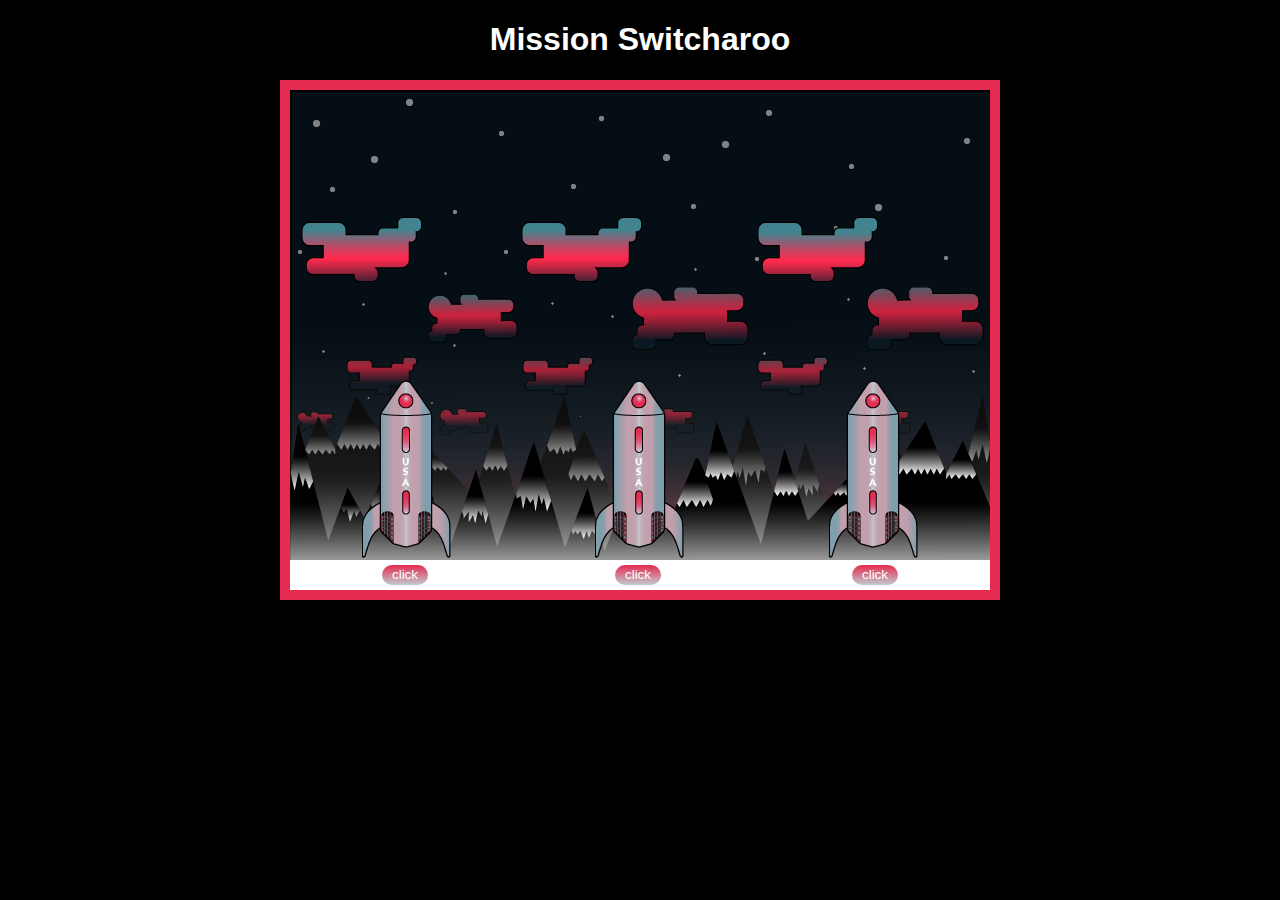
<file: Assignments/A6-Homework-El-Switcharoo_ClaudioDiaz/index.html>
<!DOCTYPE html>
<html>
	<head>
		<title>El Switcharoo</title>
		<link rel="stylesheet" href="./css/styles.css">
	</head>
	<body>
		<h1>Mission Switcharoo</h1>

		<div id="stage">
			<div class="set set1">
				<button class="on_button_1">click</button>
				<!-- Set 1 Object and Switch Images Go Here -->
				<img src="./img/Rocket1.png" alt="" class="rocket1">
			</div>
			<div class="set set2">
				<button class="on_button_2">click</button>
				<!-- Set 2 Object and Switch Images Go Here -->
				<img src="./img/Rocket2.png" alt="" class="rocket2">
			</div>
			<div class="set set3">
				<button class="on_button_3">click</button>
				<!-- Set 3 Object and Switch Images Go Here -->
				<img src="./img/Rocket3.png" alt="" class="rocket3">
			</div>
			<div class="footer1"></div>
		</div>
		 <script src="./js/jquery-1.11.3.min.js"></script>
		 <!--<script src="./js/scripts.js"></script>-->
      <script src="./js/script.js"></script>

	</body>


</html>
</file>
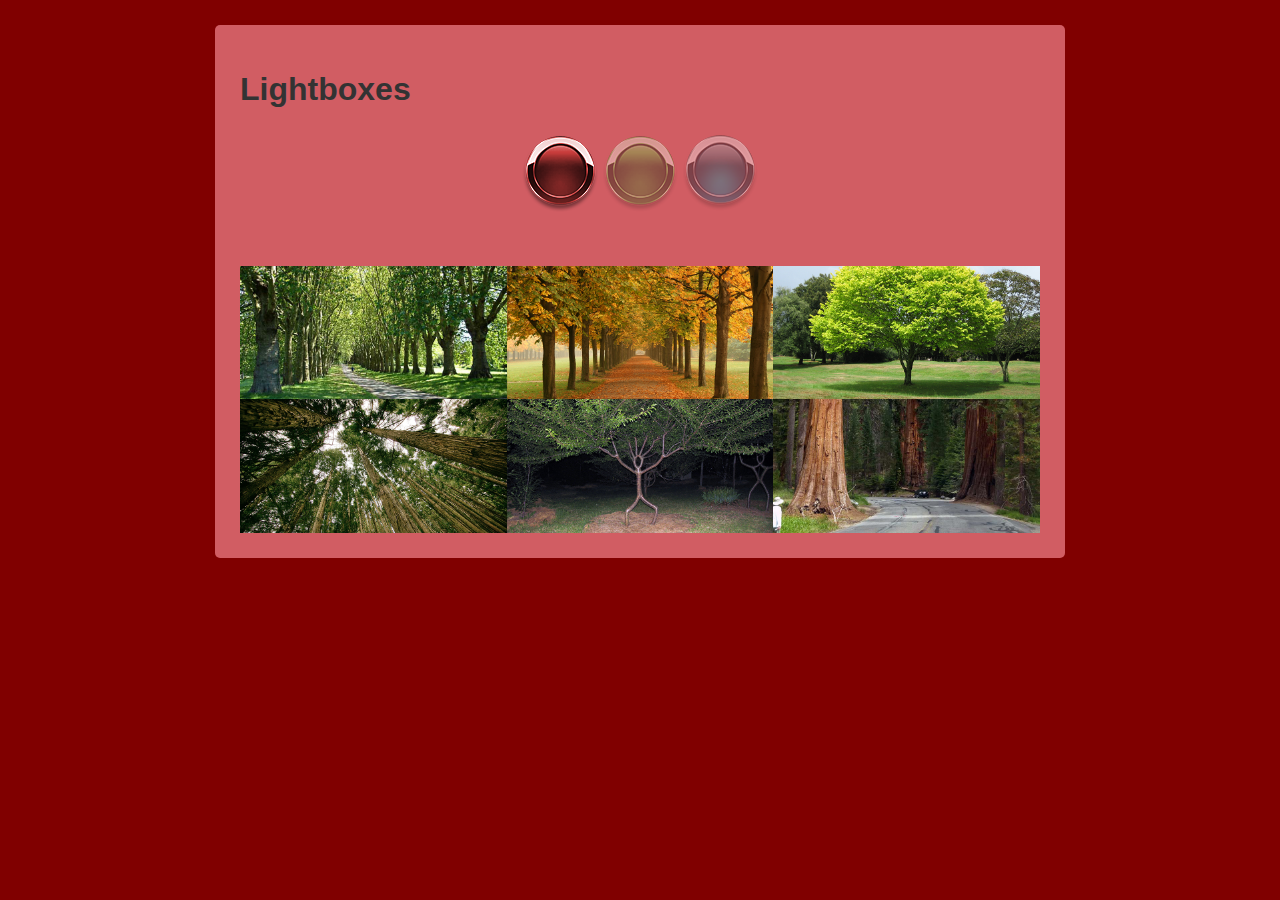
<file: Challenges/A9-Challenge-Lightboxes/index.html>
<!DOCTYPE html>
<html>
	<head>
		<title>Lightboxes</title>
		<link rel="stylesheet" type="text/css" href="./css/styles.css">
		<link class="theme" rel="stylesheet" type="text/css" href="./css/red.css">
	</head>
	<body>
		<div class="wrapper">
			<h1>Lightboxes</h1>

			<div class="choices">
				<img data-theme="./css/red.css" src="./img/dials/red.png" class="chosen">
				<img data-theme="./css/green.css" src="./img/dials/green.png">
				<img data-theme="./css/blue.css" src="./img/dials/blue.png">
			</div>

			<div class="gallery">

				<img
					class="myLightbox"
					data-title="Image 1"
					data-text="Image 1 Lorem ipsum dolor sit amet, consectetur adipisicing elit, sed do eiusmod tempor incididunt ut labore et dolore magna aliqua. Ut enim ad minim veniam."
					src="./img/gallery/1.jpg"
				>

				<img
					class="myLightbox"
					data-title="Image 2"
					data-text="Image 2 Lorem ipsum dolor sit amet, consectetur adipisicing elit, sed do eiusmod tempor incididunt ut labore et dolore magna aliqua. Ut enim ad minim veniam."
					src="./img/gallery/2.jpg"
				>

				<img
					class="myLightbox"
					data-title="Image 3"
					data-text="Image 3 Lorem ipsum dolor sit amet, consectetur adipisicing elit, sed do eiusmod tempor incididunt ut labore et dolore magna aliqua. Ut enim ad minim veniam."
					src="./img/gallery/3.jpg"
				>

				<img
					class="myLightbox"
					data-title="Image 4"
					data-text="Image 4 Lorem ipsum dolor sit amet, consectetur adipisicing elit, sed do eiusmod tempor incididunt ut labore et dolore magna aliqua. Ut enim ad minim veniam."
					src="./img/gallery/4.jpg"
				>

				<img
					class="myLightbox"
					data-title="Image 5"
					data-text="Image 5 Lorem ipsum dolor sit amet, consectetur adipisicing elit, sed do eiusmod tempor incididunt ut labore et dolore magna aliqua. Ut enim ad minim veniam."
					src="./img/gallery/5.jpg"
				>

				<img
					class="myLightbox"
					data-title="Image 6"
					data-text="Image 6 Lorem ipsum dolor sit amet, consectetur adipisicing elit, sed do eiusmod tempor incididunt ut labore et dolore magna aliqua. Ut enim ad minim veniam."
					src="./img/gallery/6.jpg"
				>

			</div>
		</div>
		<script src="./js/scripts.js"></script>
	</body>
</html>
</file>
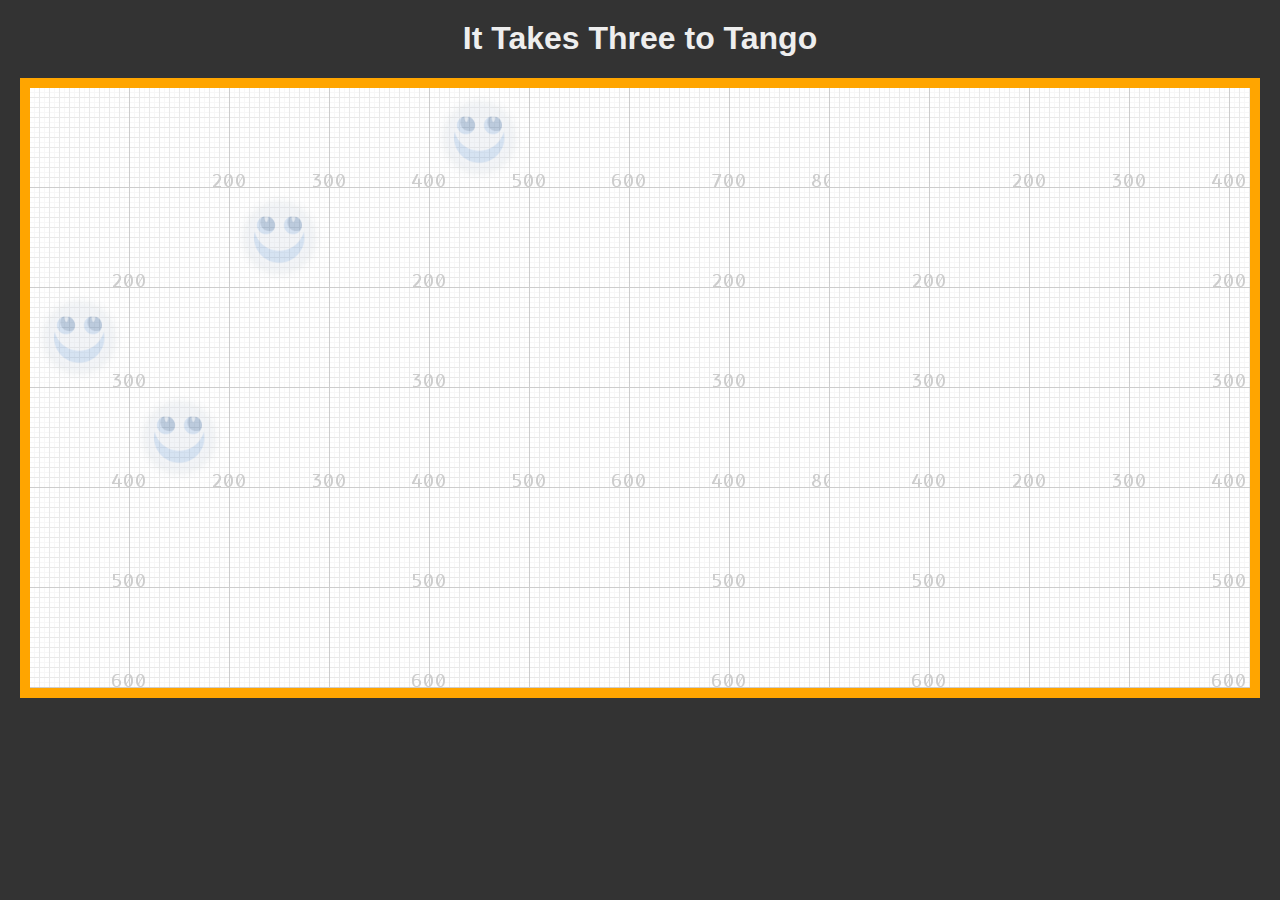
<file: Lessons/S01-Lesson-It-Takes-Three-To-Tango/index.html>
<!-- This is an HTML Comment, ignored by browser, good for taking notes -->
<!-- Doctype: Tells the browser what type of document this is, usually HTML -->
<!DOCTYPE html>
<!-- HTML is the house for our web page, it contains everything -->
<html>
	<!-- Head is behind the scenes, describes the page meta, and connects to scripts. -->
	<head>
		<title>It Takes Three to Tango</title>
		<meta charset="utf-8">
		<meta name="description" content="This is my Website, hear me roar.">

		<!-- CSS: The Look of the Page -->
		<link rel="stylesheet" href="./css/styles.css">
		<style>
			/* CSS Comments Look Like This */
			/* Embedded Styles :: Page Specific */
		</style>

		<!-- JS: The behavior of the Page -->
		<script src="./js/scripts.js"></script>
		<script>
			/* JS Comments Look Like This, similar to CSS */
			/* Embedded javascript :: Page Specific */
		</script>
	</head>
	<!-- Body is synonymous with the Viewport -->
	<body>
		<!-- Anything you put in the body, shows up in the browser. -->
		<h1 class="title">It Takes Three to Tango</h1>

	    <audio class="clap" src="sounds/clap.wav"></audio>
	    <audio class="tom" src="sounds/tom.wav"></audio>

			 <div class="stage">
              <img class="orb orb1 on" src="./img/moon.png">
							<img class="orb orb2 on" src="./img/moon.png">
							<img class="orb orb3 on" src="./img/moon.png">
							<img class="orb orb4 on" src="./img/moon.png">
       </div>

	</body>
</html>
</file>
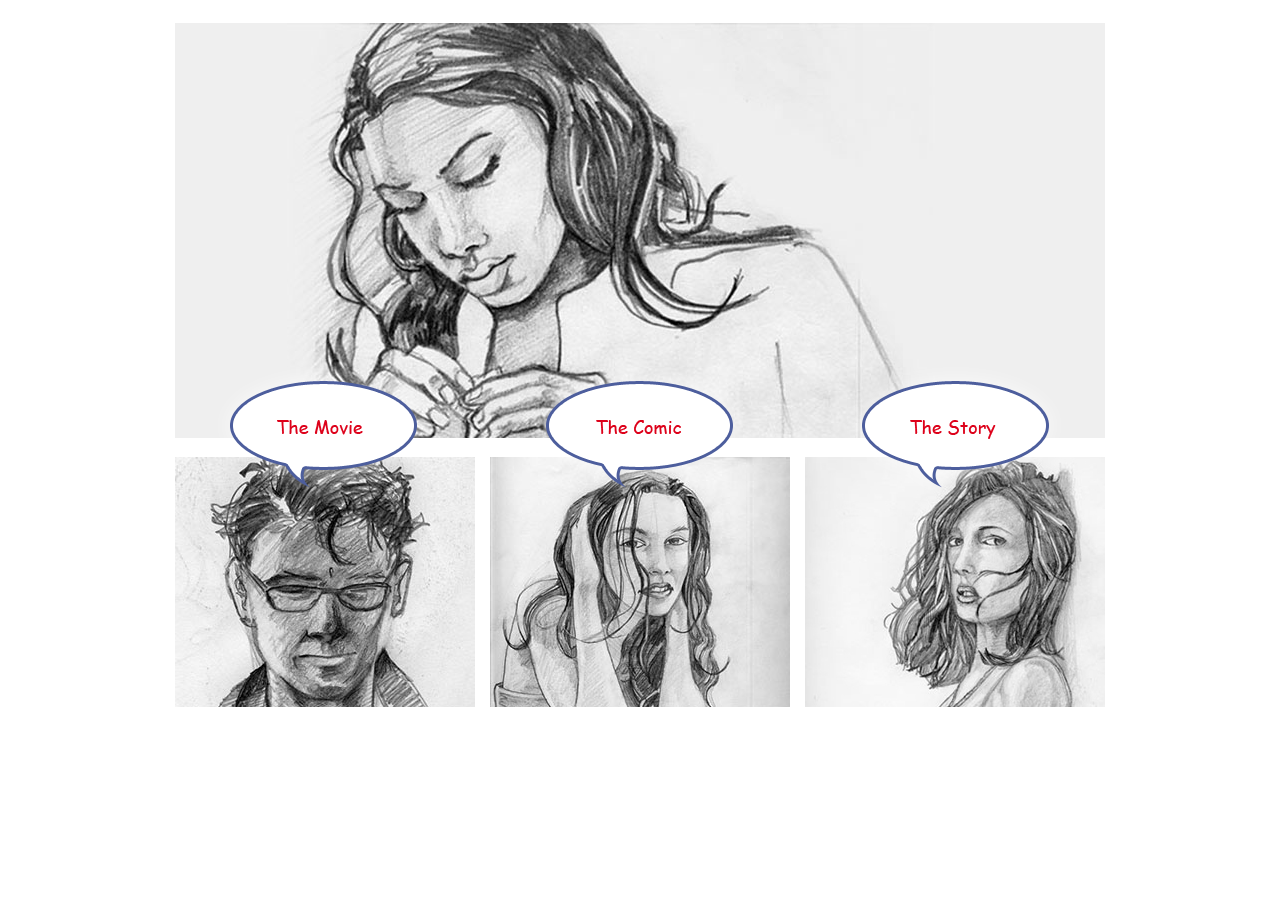
<file: Assignments/A2-Homework-Peekaboo-Speech-Bubbles/1-SpeechBubbles/index.html>
<!DOCTYPE html>
<html>
	<head>
		<title>Speech Bubbles</title>
		<link rel="stylesheet" type="text/css" href="css/styles.css">
	</head>
	<body>
		<div class="solution">

			<header class="splash"><img src="img/splash.jpg" width="930" height="415" /></header>

			<div class="bottomLinks">
				<div class="feature">
					<img class="bubble on" src="img/speech_bott_movie.png" />
					<img src="img/bottomTrio_movie.jpg" />
				</div>
				<div class="feature">
					<img class="bubble on" src="img/speech_bott_comic.png" />
					<img src="img/bottomTrio_comic.jpg" />
				</div>
				<div class="feature last">
					<img class="bubble on" src="img/speech_bott_story.png" />
					<img src="img/bottomTrio_story.jpg" />
				</div>
			</div>

		</div>

		<script src="js/scripts.js"></script>
	</body>
</html>
</file>
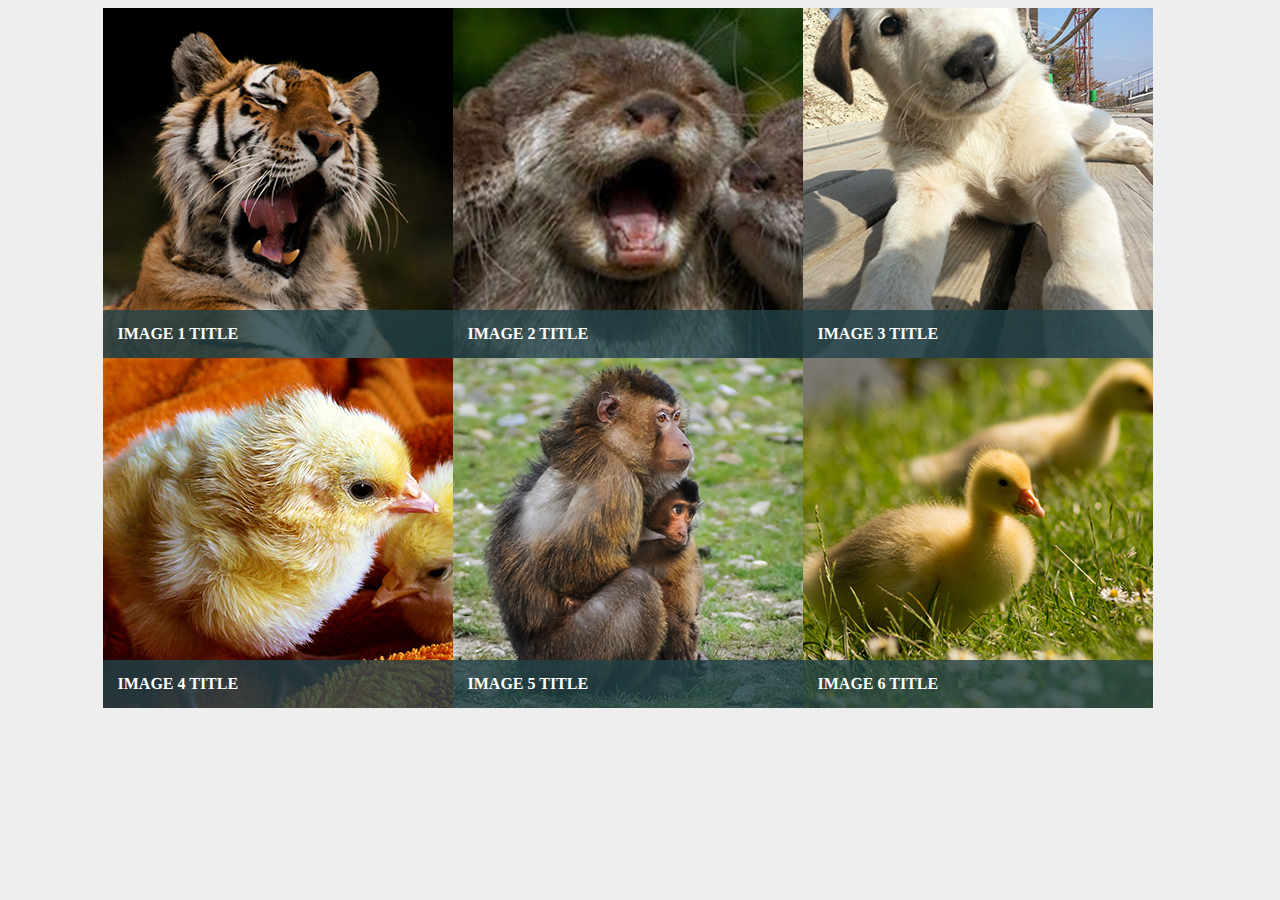
<file: Assignments/A2-Homework-Peekaboo-Speech-Bubbles/2-Peekaboo/index.html>
<!DOCTYPE html>
<html>
	<head>
		<title>Peek-A-Boo</title>
		<link rel="stylesheet" type="text/css" href="css/styles.css">
	</head>
	<body>
		<section class="solution">
			<div class="item">
				<img src="img/image1.jpg">
				<div class="text">
					<h1>Image 1 Title</h1>
					<div class="desc">Description may look something like this. Ya know, a small snippet of information?</div>
				</div>
			</div>

			<div class="item">
				<img src="img/image2.jpg">
				<div class="text">
					<h1>Image 2 Title</h1>
					<div class="desc">Description may look something like this. Ya know, a small snippet of information?</div>
				</div>
			</div>

			<div class="item">
				<img src="img/image3.jpg">
				<div class="text">
					<h1>Image 3 Title</h1>
					<div class="desc">Description may look something like this. Ya know, a small snippet of information?</div>
				</div>
			</div>
			<div class="item">
				<img src="img/image4.jpg">
				<div class="text">
					<h1>Image 4 Title</h1>
					<div class="desc">Description may look something like this. Ya know, a small snippet of information?</div>
				</div>
			</div>

			<div class="item">
				<img src="img/image5.jpg">
				<div class="text">
					<h1>Image 5 Title</h1>
					<div class="desc">Description may look something like this. Ya know, a small snippet of information?</div>
				</div>
			</div>

			<div class="item">
				<img src="img/image6.jpg">
				<div class="text">
					<h1>Image 6 Title</h1>
					<div class="desc">Description may look something like this. Ya know, a small snippet of information?</div>
				</div>
			</div>
		</section>

		<script src="js/scripts.js"></script>
	</body>
</html>
</file>
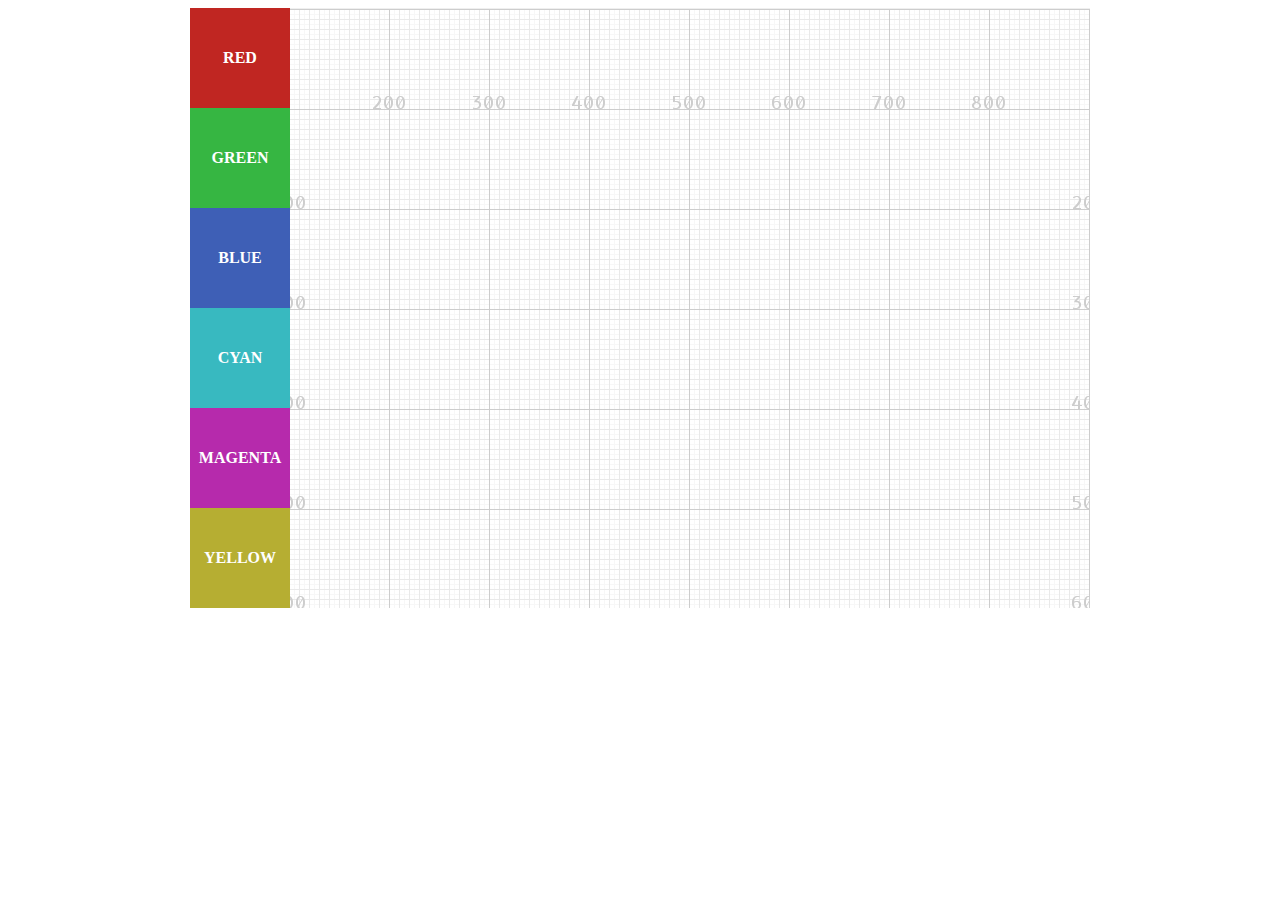
<file: Assignments/A8-Homework-Toggle-Boxes/1.boxes/index.html>
<!DOCTYPE html>
<html>
	<head>
		<title>BOXES</title>
		<link rel="stylesheet" href="css/styles.css">
	</head>
	<body>
		<section class="solution">
			<div class="red box">red</div>
			<div class="green box">green</div>
			<div class="blue box">blue</div>
			<div class="cyan box">cyan</div>
			<div class="magenta box">magenta</div>
			<div class="yellow box">yellow</div>
		</section>
		<script src="./js/scripts.js"></script>
	</body>
</html>
</file>
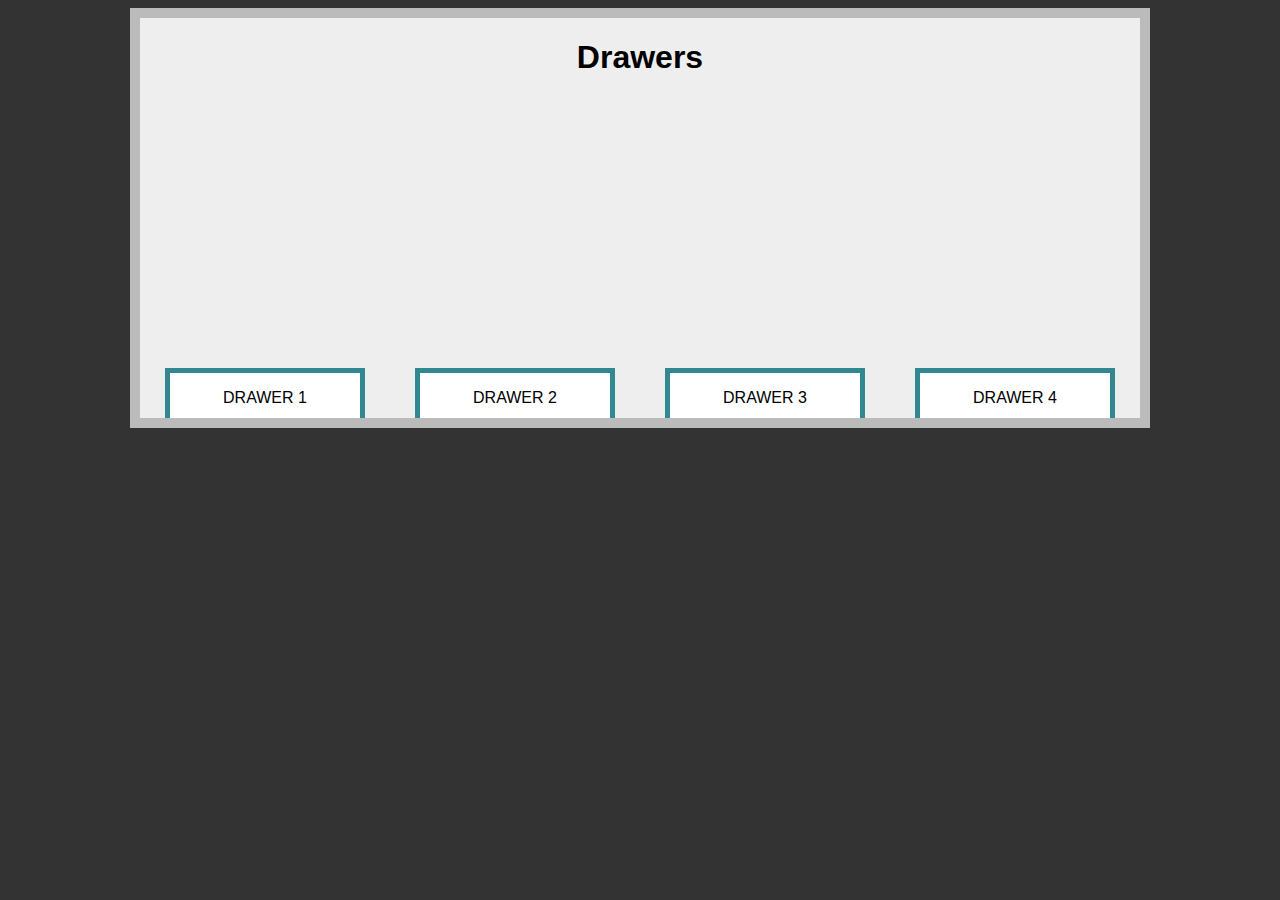
<file: Assignments/A8-Homework-Toggle-Boxes/2.drawers/index.html>
<!doctype html>
<html>
	<head>
		<title>Drawers</title>
		<link rel="stylesheet" href="./css/styles.css">
	</head>
	<body>
		<div id="case">
			<h1>Drawers</h1>

			<div class="drawer drawer1">DRAWER 1</div>
			<div class="drawer drawer2">DRAWER 2</div>
			<div class="drawer drawer3">DRAWER 3</div>
			<div class="drawer drawer4">DRAWER 4</div>
		</div>
		<script src="./js/scripts.js"></script>
	</body>
</html>
</file>
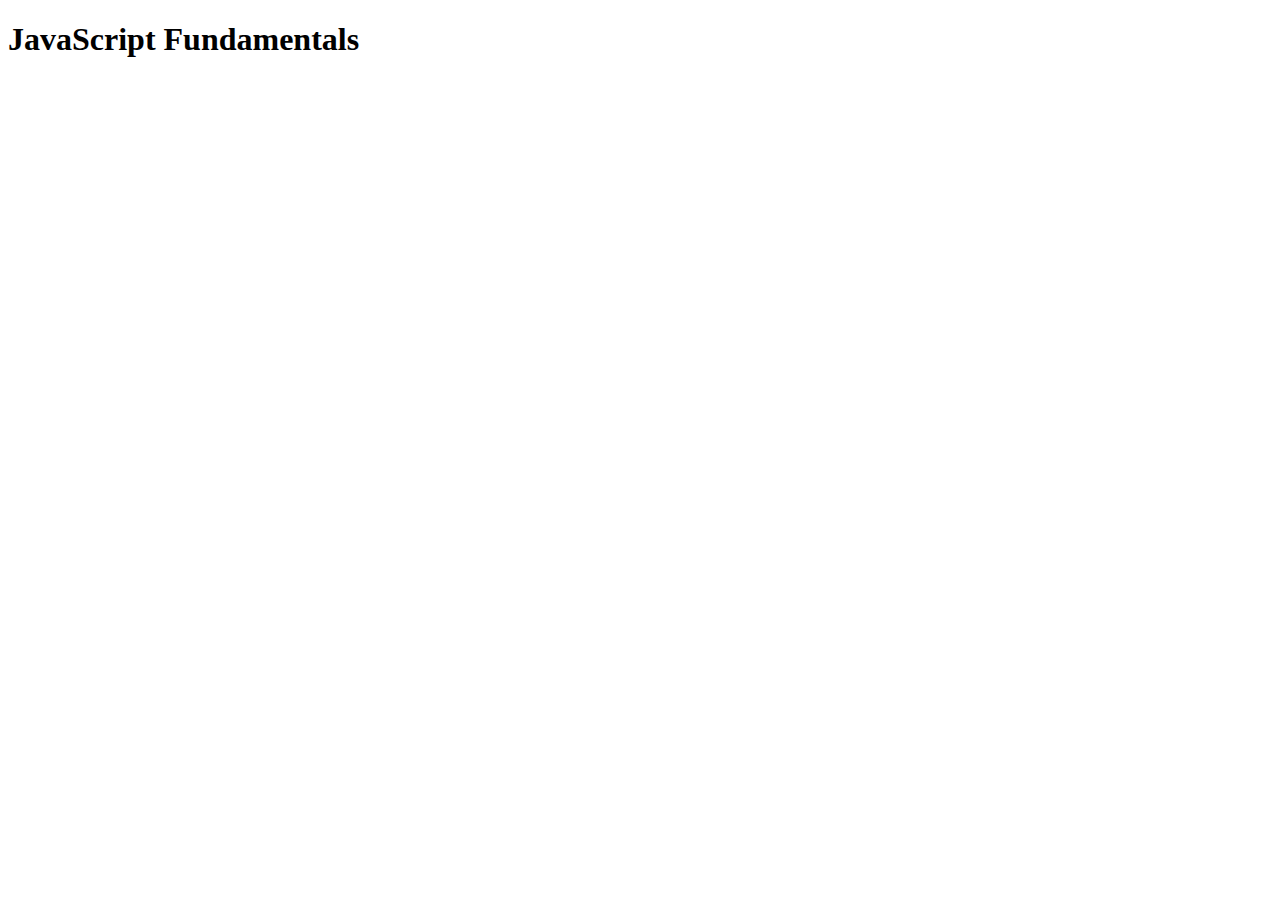
<file: Assignments/S02-Lesson-The-Essentials/1-javascript-fundamentals.html>
<!DOCTYPE html>
<html>
    <head>
        <meta charset="utf-8">
        <title>JavaScript Fundamentals</title>
        <script>
            
        </script>
    </head>
    <body>
        <h1>JavaScript Fundamentals</h1>

    </body>
</html>
</file>
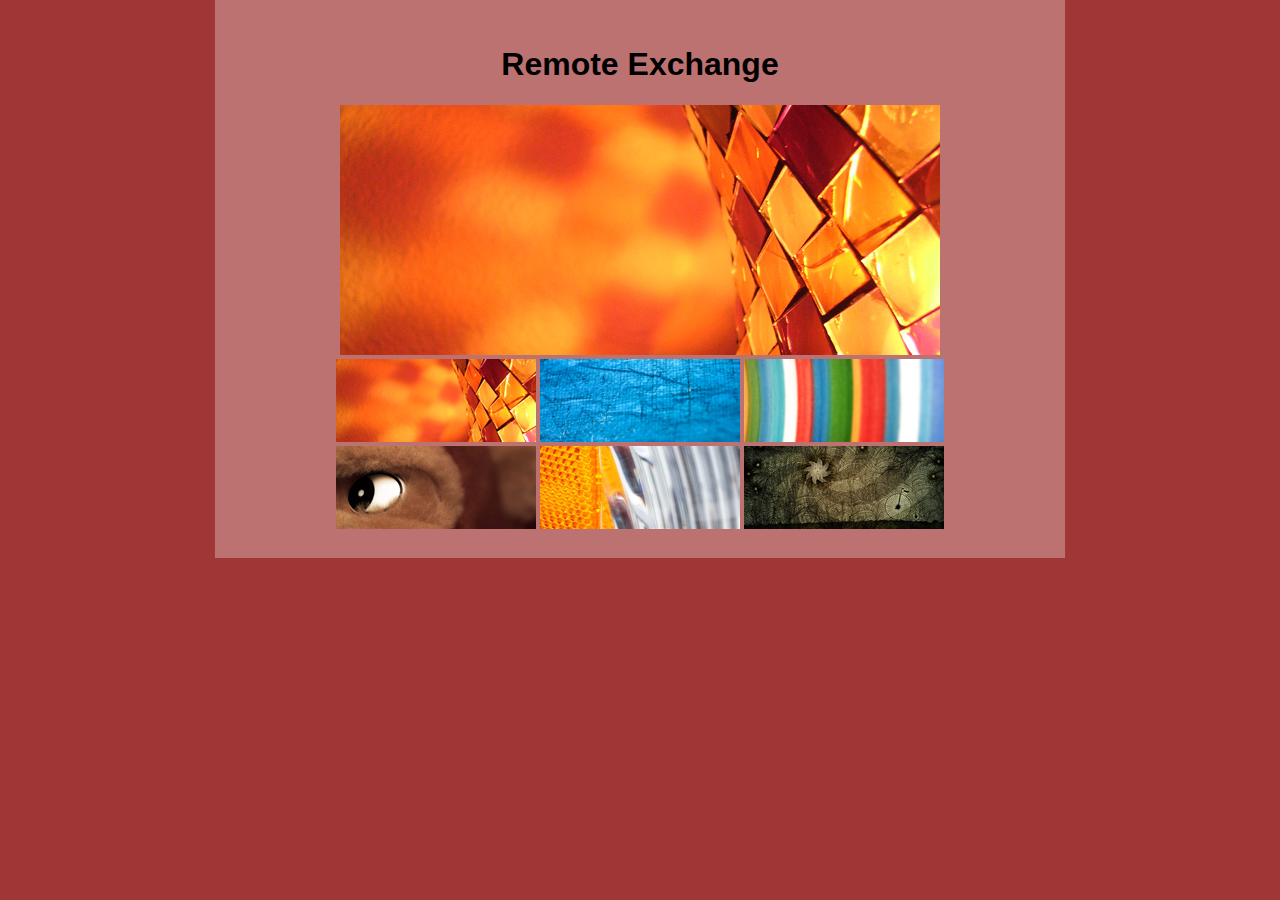
<file: Assignments/S02-Lesson-The-Essentials/2-remote-exchange.html>
<!DOCTYPE html>
<html>
	<head>
		<meta charset="utf-8">
		<title>Remote Exchange</title>
		<link rel="stylesheet" href="./css/styles.css">
		<style>
			body { background-color: #a13636; }
		</style>
	</head>
	<body>
		<div class="wrapper">
			<h1>Remote Exchange</h1>

			<div class="swap">
				<!-- Our Solutions go here. -->
				<img src="./img/large/1_600x250.jpg" class="large">

				<div class="gallery">
					<img src="./img/small/1_200x83.jpg">
					<img src="./img/small/2_200x83.jpg">
					<img src="./img/small/3_200x83.jpg">
					<img src="./img/small/4_200x83.jpg">
					<img src="./img/small/5_200x83.jpg">
					<img src="./img/small/6_200x83.jpg">

				</div>


			</div>
		</div>

		<!--<script src="./js/jquery-1.12.4.min.js"></script>-->
		<script>
			// our scripts go here.

       var large = document.querySelectorAll('img.large');
			var thumbs = document.querySelectorAll('.gallery img');

			console.log('large', large[0]);
			console.log('Thumbnails', thumbs);
			console.log('Thumb 1', thumbs[0]);

     thumbs[1].addEventListener('mouseover', function(){
			 console.log('you got me! Partner');

			 large[0].src = './img/large/2_600x250.jpg';

		 });

		 thumbs[2].addEventListener('mouseover', function(){
			 console.log('you got me! Partner');

			 large[0].classList.toggle('on')

		 });

		 thumbs[3].addEventListener('mouseover', function(){
			 console.log('you got me! Partner');

			 large[0].src = './img/large/4_600x250.jpg';

		 });

		 thumbs[4].addEventListener('mouseover', function(){
			 console.log('you got me! Partner');

			 large[0].src = './img/large/5_600x250.jpg';

		 });

		 thumbs[5].addEventListener('mouseover', function(){
			 console.log('you got me! Partner');

			 large[0].src = './img/large/6_600x250.jpg';

		 });

		 thumbs[0].addEventListener('mouseover', function(){
			 console.log('you got me! Partner');

			 large[0].src = './img/large/1_600x250.jpg';

		 });

		</script>
	</body>
</html>
</file>
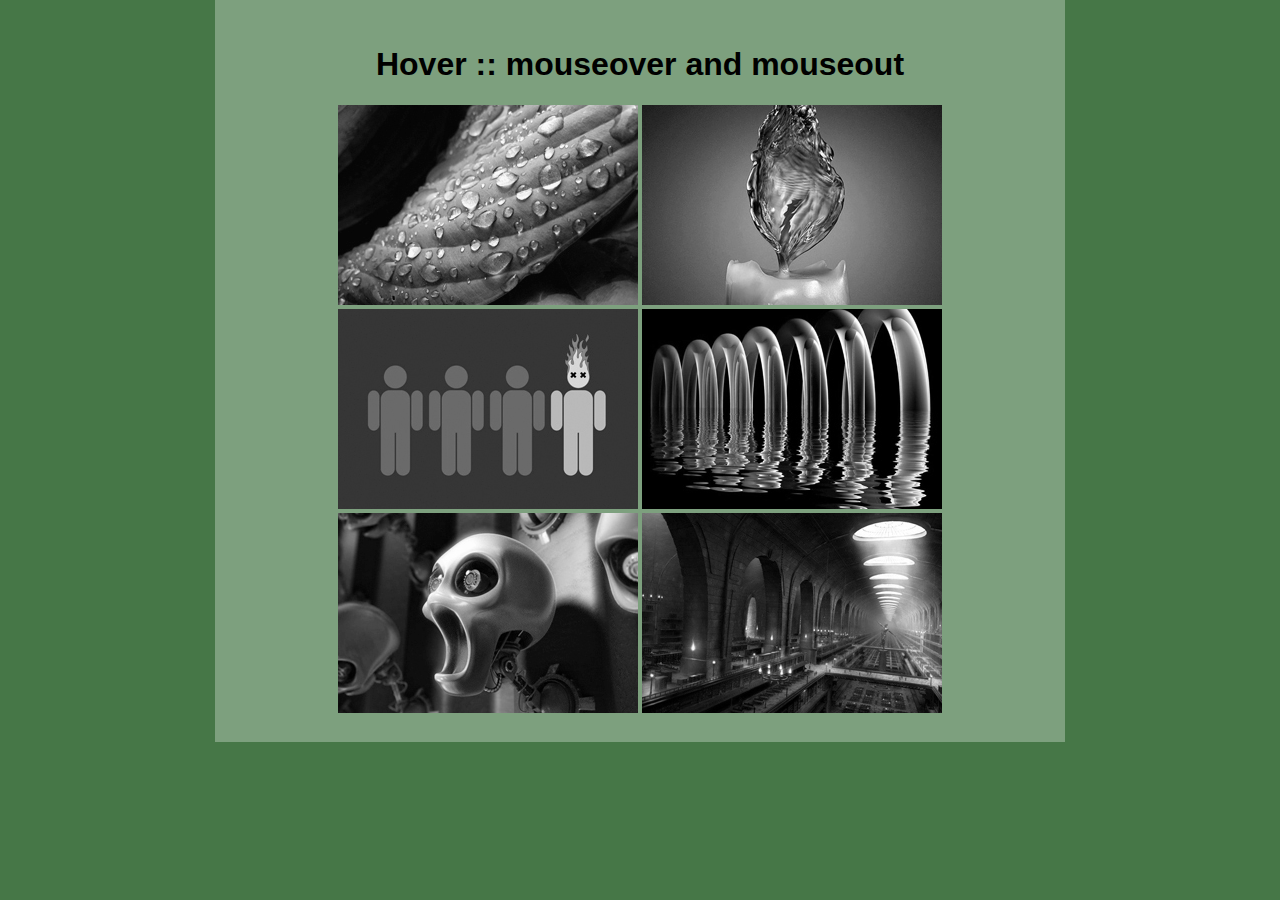
<file: Assignments/S02-Lesson-The-Essentials/3-hover.html>
<!DOCTYPE html>
<html>
	<head>
		<meta charset="utf-8">
		<title>Hover :: mouseover and mouseout</title>
		<link rel="stylesheet" href="./css/styles.css">
		<style>
			body { background-color: #467747; }
		</style>
	</head>
	<body>
		<div class="wrapper">
			<h1>Hover :: mouseover and mouseout</h1>

			<div class="rollover">
				<img src="./img/gray/1_300x200.jpg">
				<img src="./img/gray/2_300x200.jpg">
				<img src="./img/gray/3_300x200.jpg">
				<img src="./img/gray/4_300x200.jpg">
				<img src="./img/gray/5_300x200.jpg">
				<img src="./img/gray/6_300x200.jpg">
			</div>
		</div>

		<script>

    var theImages= document.querySelectorAll('.rollover img');

		console.log('theImages Array', theImages );
		console.log('theImages Number 1', theImages [0] );
		console.log('theImages Nunber 2', theImages [1] );
		console.log('theImages Nunber 3', theImages [2]);

		theImages[0].addEventListener('mouseover', function(){
       console.log('over');
			 theImages[0].src = './img/color/1_300x200.jpg';

		});

		theImages[0].addEventListener('mouseover', function(){
       console.log('out');
			 theImages[0].src = './img/gray/1_300x200.jpg';

		});

		theImages[1].addEventListener('mouseover', function(){
       console.log('over');
			 theImages[1].src = './img/color/2_300x200.jpg';

		});

		theImages[1].addEventListener('mouseover', function(){
       console.log('out');
			 theImages[1].src = './img/gray/2_300x200.jpg';

		});

		theImages[2].addEventListener('mouseover', function(){
       console.log('over');
			 theImages[2].src = './img/color/3_300x200.jpg';

		});

		theImages[2].addEventListener('mouseover', function(){
       console.log('out');
			 theImages[2].src = './img/gray/3_300x200.jpg';

		});

		theImages[3].addEventListener('mouseover', function(){
       console.log('over');
			 theImages[3].src = './img/color/4_300x200.jpg';

		});

		theImages[3].addEventListener('mouseover', function(){
       console.log('out');
			 theImages[3].src = './img/gray/4_300x200.jpg';

		});

		theImages[4].addEventListener('mouseover', function(){
			 console.log('over');
			 theImages[4].src = './img/color/5_300x200.jpg';

		});

		theImages[4].addEventListener('mouseover', function(){
			 console.log('out');
			 theImages[4].src = './img/gray/5_300x200.jpg';

		});

			 theImages[5].addEventListener('mouseover', function(){
	 			 console.log('over');
	 			 theImages[5].src = './img/color/6_300x200.jpg';

	 		});

	 		theImages[5].addEventListener('mouseover', function(){
	 			 console.log('out');
	 			 theImages[5].src = './img/gray/6_300x200.jpg';

		});

		theImages[6].addEventListener('mouseover', function(){
			console.log('over');
			theImages[6].src = './img/color/6_300x200.jpg';

	 });

	 theImages[6].addEventListener('mouseover', function(){
			console.log('out');
			theImages[6].src = './img/gray/6_300x200.jpg';

 });






		</script>

	</body>
</html>
</file>
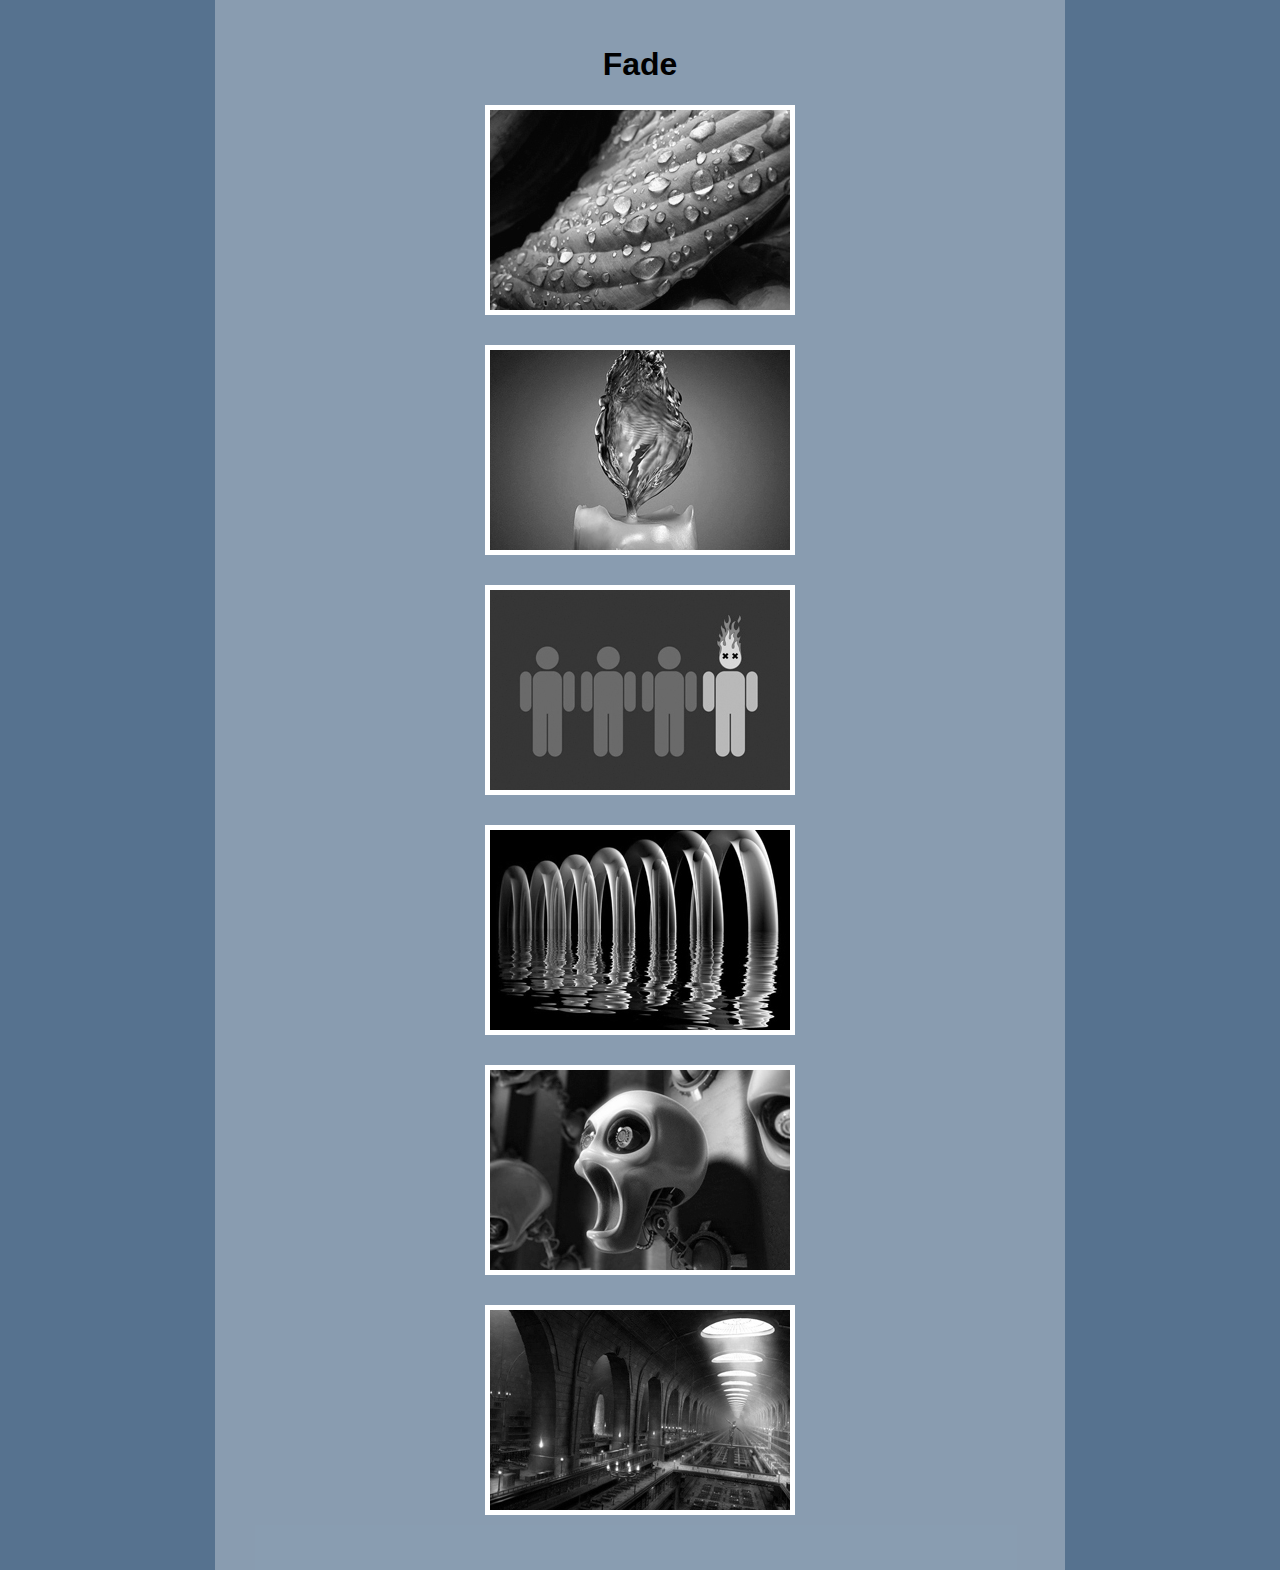
<file: Assignments/S02-Lesson-The-Essentials/4-fade.html>
<!DOCTYPE html>
<html>
	<head>
		<meta charset="utf-8">
		<title>Fade</title>
		<link rel="stylesheet" href="./css/styles.css">
		<style>
			body { background-color: #56728f; }

			.fade {

			}
			.fade .set {
				position: relative;
				border: solid 5px #ffffff;
				margin: auto;
				margin-bottom: 30px;
				width: 300px;
				height: 200px;

			}

			.fade .set img{
				position: absolute;
				left: 0px;
				top: 0px;

				transition: all 1s;
			}

			.fade .set img.color {opacity: 0.00;}
			.fade .set img.color.on {opacity: 1.00;}

		</style>
	</head>
	<body>
		<div class="wrapper">
			<h1>Fade</h1>

			<div class="fade">

				<div class="set">
					<img class="gray" src="./img/gray/1_300x200.jpg">
					<img class="color" src="./img/color/1_300x200.jpg">
				</div>

				<div class="set">
					<img class="gray" src="./img/gray/2_300x200.jpg">
					<img class="color" src="./img/color/2_300x200.jpg">
				</div>

				<div class="set">
					<img class="gray" src="./img/gray/3_300x200.jpg">
					<img class="color" src="./img/color/3_300x200.jpg">
				</div>

				<div class="set">
					<img class="gray" src="./img/gray/4_300x200.jpg">
					<img class="color" src="./img/color/4_300x200.jpg">
				</div>

				<div class="set">
					<img class="gray" src="./img/gray/5_300x200.jpg">
					<img class="color" src="./img/color/5_300x200.jpg">
				</div>

				<div class="set">
					<img class="gray" src="./img/gray/6_300x200.jpg">
					<img class="color" src="./img/color/6_300x200.jpg">
				</div>

			</div>
		</div>


		<script>
			// our scripts go here.
 var colorImages = document.querySelectorAll('.fade .set img.color');

 console.log('colorImages Array: ', colorImages);
 console.log('colorImages 1: ', colorImages[1]);
 console.log('colorImages 2: ', colorImages[2]);
 console.log('colorImages 3: ', colorImages[3]);
 console.log('colorImages 4: ', colorImages[4]);
 console.log('colorImages 5: ', colorImages[5]);


/* colorImages[1] -------------------------------*/
 colorImages[0].addEventListener('mouseover', function(){
		console.log('over');
		colorImages[0].classList.add('on');
});

colorImages[0].addEventListener('mouseout', function(){
	 console.log('out');
	 colorImages[0].classList.remove('on');
});

/* colorImages[2] -------------------------------*/
 colorImages[1].addEventListener('mouseover', function(){
		console.log('over');
		colorImages[1].classList.add('on');
});

colorImages[1].addEventListener('mouseout', function(){
	 console.log('out');
	 colorImages[1].classList.remove('on');
});

/* colorImages[3] -------------------------------*/
 colorImages[2].addEventListener('mouseover', function(){
		console.log('over');
		colorImages[2].classList.add('on');
});

colorImages[2].addEventListener('mouseout', function(){
	 console.log('out');
	 colorImages[2].classList.remove('on');
});

/* colorImages[4] -------------------------------*/
 colorImages[3].addEventListener('mouseover', function(){
		console.log('over');
		colorImages[3].classList.add('on');
});

colorImages[3].addEventListener('mouseout', function(){
	 console.log('out');
	 colorImages[3].classList.remove('on');
});

/* colorImages[5] -------------------------------*/
 colorImages[4].addEventListener('mouseover', function(){
		console.log('over');
		colorImages[4].classList.add('on');
});

colorImages[4].addEventListener('mouseout', function(){
	 console.log('out');
	 colorImages[4].classList.remove('on');
});

/* colorImages[6] -------------------------------*/
 colorImages[5].addEventListener('mouseover', function(){
		console.log('over');
		colorImages[5].classList.add('on');
});

colorImages[5].addEventListener('mouseout', function(){
	 console.log('out');
	 colorImages[5].classList.remove('on');
});




		</script>

	</body>
</html>
</file>
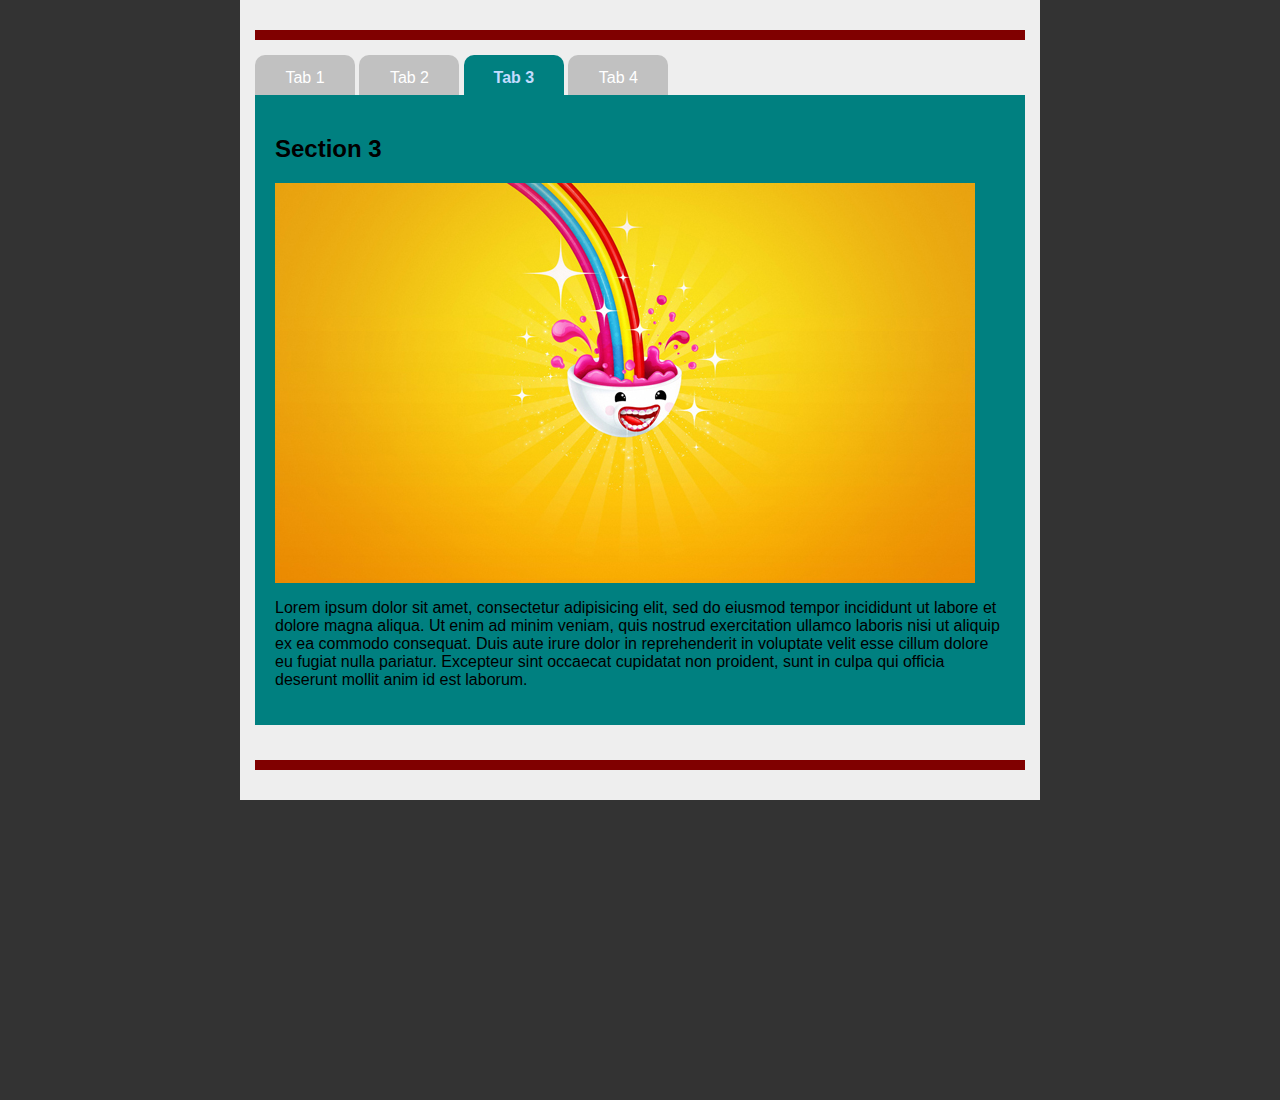
<file: Challenges/A7-Challenge-When-Pigs-Fly/tabbed.html>
<html>
	<head>
		<title>Keeping Tabs</title>
		<link rel="stylesheet" href="./css/styles.css">
	</head>
	<body>
		<div class="wrapper">
			<div class="tabbed">
				<nav class="tabs">
					<a href="#sect1" data-section="1" class="chosen">Tab 1</a>
					<a href="#sect2" data-section="2">Tab 2</a>
					<a href="#sect3" data-section="3">Tab 3</a>
					<a href="#sect4" data-section="4">Tab 4</a>
				</nav>
				<section id="sect1">
					<h2>Section 1</h2>
					<img class="respond" src="./img/1-tabbed.jpg" width="700">
					<p>
						Lorem ipsum dolor sit amet, consectetur adipisicing elit, sed do eiusmod tempor incididunt ut labore et dolore magna aliqua. Ut enim ad minim veniam, quis nostrud exercitation ullamco laboris nisi ut aliquip ex ea commodo consequat. Duis aute irure dolor in reprehenderit in voluptate velit esse cillum dolore eu fugiat nulla pariatur. Excepteur sint occaecat cupidatat non proident, sunt in culpa qui officia deserunt mollit anim id est laborum.
					</p>
				</section>
				<section id="sect2">
					<h2>Section 2</h2>
					<img class="respond" src="./img/2-tabbed.jpg" width="700">
					<p>
						Lorem ipsum dolor sit amet, consectetur adipisicing elit, sed do eiusmod tempor incididunt ut labore et dolore magna aliqua. Ut enim ad minim veniam, quis nostrud exercitation ullamco laboris nisi ut aliquip ex ea commodo consequat. Duis aute irure dolor in reprehenderit in voluptate velit esse cillum dolore eu fugiat nulla pariatur. Excepteur sint occaecat cupidatat non proident, sunt in culpa qui officia deserunt mollit anim id est laborum.
					</p>
				</section>
				<section id="sect3">
					<h2>Section 3</h2>
					<img class="respond" src="./img/3-tabbed.jpg" width="700">
					<p>
						Lorem ipsum dolor sit amet, consectetur adipisicing elit, sed do eiusmod tempor incididunt ut labore et dolore magna aliqua. Ut enim ad minim veniam, quis nostrud exercitation ullamco laboris nisi ut aliquip ex ea commodo consequat. Duis aute irure dolor in reprehenderit in voluptate velit esse cillum dolore eu fugiat nulla pariatur. Excepteur sint occaecat cupidatat non proident, sunt in culpa qui officia deserunt mollit anim id est laborum.
					</p>
				</section>
				<section id="sect4">
					<h2>Section 4</h2>
					<img class="respond" src="./img/4-tabbed.jpg" width="700">
					<p>
						Lorem ipsum dolor sit amet, consectetur adipisicing elit, sed do eiusmod tempor incididunt ut labore et dolore magna aliqua. Ut enim ad minim veniam, quis nostrud exercitation ullamco laboris nisi ut aliquip ex ea commodo consequat. Duis aute irure dolor in reprehenderit in voluptate velit esse cillum dolore eu fugiat nulla pariatur. Excepteur sint occaecat cupidatat non proident, sunt in culpa qui officia deserunt mollit anim id est laborum.
					</p>
				</section>
			</div>
		</div>
		<script src="./js/scripts.js"></script>
	</body>
</html>
</file>
<file: Assignments/A6-Homework-El-Switcharoo_ClaudioDiaz/css/styles.css>
body{
	background-color: black;
	color: white;
	font-family: helvetica, arial, sans-serif;
	text-align: center;
}

#stage{
		  background-image: url('../img/Backgroud.png');
			margin: auto;
			display: flex;
			justify-content: space-around;
			width: 700px;
			height: 500px;
			border: solid 10px #E52B50;


			position: relative;
			overflow: hidden;
      }

.footer1{
	    background-color: white;
			height: 50px;
			width: 700px;

			position:absolute;
			top: 470px;
}

.set1{/*border: white 4px solid;*/}

.set2{/*border: white 4px solid;*/}

.set3{/*border: white 4px solid;*/}

.rocket1{
			position:relative;
			top: 290px;

}

.rocket2{
			position:relative;
			top: 290px;

}

.rocket3{
			position:relative;
			top: 290px;
}

/*-------------------------------------
||
|| SwitchesCss........
||
-------------------------------------*/
				.on_button_1{
					position: absolute;
	        left: 90px;
	        top: 473px;
					z-index: 2;
					width: 50px;
	        height: 24px;
					border: 2px white solid;
					border-radius: 12px;
					 background: linear-gradient(#E52B50, #C1CBCF);
					 color: white;
				}

				.on_button_2{
					position: absolute;
	        left: 323px;
	        top: 473px;
					z-index: 2;
					width: 50px;
	        height: 24px;
					border: 2px white solid;
					border-radius: 12px;
					 background: linear-gradient(#E52B50, #C1CBCF);
					 color: white;
				}

				.on_button_3{
					position: absolute;
	        left: 560px;
	        top: 473px;
					z-index: 2;
					width: 50px;
	        height: 24px;
					border: 2px white solid;
					border-radius: 12px;
					 background: linear-gradient(#E52B50, #C1CBCF);
					 color: white;
				}
</file>
<file: Challenges/A9-Challenge-Lightboxes/css/styles.css>
body {
	background-color: #333;
	font-family: Helvetica, Arial, sans-serif;
	transition: all 1s;
}
.wrapper {
	transition: all 1s;
	background-color: #eee;
	color: #333;

	padding: 25px;
	margin: 25px auto;
	border-radius: 5px;

	width: 800px;
}
/*-------------------------------------
| Choices
-------------------------------------*/
.choices { text-align: center; margin-bottom: 50px; }
.choices img { opacity: 0.4; transition: all 1s; }
.choices img.chosen { opacity: 1.0; }

/*-------------------------------------
| Gallery
-------------------------------------*/
.gallery {
	font-size: 0;
	text-align: center;
}
.gallery img {
	width: 33.3333333%;
	height: auto;
}
</file>
<file: Challenges/A9-Challenge-Lightboxes/css/red.css>
body { background-color: maroon; }
.wrapper { background-color: #d15d63; }
</file>
<file: Lessons/S01-Lesson-It-Takes-Three-To-Tango/css/styles.css>
body {
    font-family: Helvetica, Arial, sans-serif;
	background-color: #333;
	color: #eee;
  text-align: center;
  margin: 20px;
}

.title{
  margin-top: 10px;
}

.stage {
height: 600px;
border: solid orange 10px;
background-image: url('../img/pixelgrid-800.gif');
}

.stage .orb{
  width: 100px;
  display: block;

  position:relative;

  opacity: 0.3;

  transition: 1s all;
}

.stage .orb:hover {
  opacity: .5;
}


  .stage .orb2{left: 100px;}
    .stage .orb3{left: 200px;}
      .stage .orb4{left: 300px;}

   .stage .orb1.on{left: 400px;}
      .stage .orb2.on{left: 200px;}
        .stage .orb3.on{left: 0px;}
          .stage .orb4.on{left: 100px;}
</file>
<file: Assignments/A2-Homework-Peekaboo-Speech-Bubbles/1-SpeechBubbles/css/styles.css>
.solution {
	position:relative;
	/*background-color:rgba(255,255,255,.5);*/
	width: 930px;
	margin-right: auto;
	margin-left: auto;
	padding: 15px;
}
.splash  { margin-bottom: 15px; }

.bottomLinks { height:118px; }

.feature {
	width: 300px;

	float:left;
	position:relative;
	margin-right: 15px;
}

.feature.last { margin-right: 0px; }
.feature a {
	display:block;
	width:287px;
	height:118px;
}
.feature .bubble {
	width:250px; height:143px;

	position:absolute;
	left:50%; margin-left:-125px; /*No center to position from, this offsets to center*/

	top:-600px;
	opacity: 0;

	transition: all 2s;
}
.feature .bubble.on {
	top:-100px;
	opacity: 1;
	transition: all 1s;
}
</file>
<file: Assignments/A2-Homework-Peekaboo-Speech-Bubbles/2-Peekaboo/css/styles.css>
/*-------------------------------------
| Core
-------------------------------------*/
body { background-color: #eee; }
.solution { font-size: 0px; margin: auto; width: 1075px; }
h1 { font-size: 20px; }
/*-------------------------------------
| Item
-------------------------------------*/
div.item {
	display:inline-block;
	width:350px;
	height:350px;
	overflow:hidden;

	position:relative;

	text-decoration: none;
}
div.item .text {
	background-color: rgba(34,66,73, .8);
	position:absolute;
	left:0px;
	bottom: -30px;

	padding:15px;

	color: #fff;

	transition: all 2s;
}
div.item .text h1 { margin:0px; text-transform: uppercase; font-size: 16px; }
div.item .text .desc { margin:0px; opacity: 0; font-size: 12px; transition: inherit; }


div.item .text.on {
	transition: all .5s;
	bottom: 0px;
}
div.item .text .desc.on {
	transition: all 1s;
	opacity: 1;
}
</file>
<file: Assignments/A8-Homework-Toggle-Boxes/1.boxes/css/styles.css>
/*Stage*/
.solution {
	width: 900px;
	height: 600px;
	background-image: url(../img/pixelgrid.png);
	margin: auto;
	padding: 0px;
	position: relative;
}

/*boxes*/
.box {
	width: 100px;
	height: 100px;
	text-align: center;
	line-height: 100px;
	font-weight: 800;
	color: #fff;
	text-transform: uppercase;
	position: relative;
	left: 0px;

	transition: 1s left;
}
/* Manage state through class switching. */
.on { left: 800px; }

.box:hover {
   -moz-box-shadow:    		inset 0 0 20px rgba(0,0,0,.3);
   -webkit-box-shadow: 		inset 0 0 20px rgba(0,0,0,.3);
   box-shadow:         		inset 0 0 20px rgba(0,0,0,.3);
}
/*Colors of Light :: RGB*/
.red { 		background-color: #c02622; }
.green { 	background-color: #36b642; }
.blue { 	background-color: #3e5fb6; }

/*Colors of Reflection :: CMY*/
.cyan { 	background-color: #38b9c0; }
.magenta { 	background-color: #b62aac; }
.yellow { 	background-color: #b6ae32; }
</file>
<file: Assignments/A8-Homework-Toggle-Boxes/2.drawers/css/styles.css>
body { background-color: #333; text-align: center; font-family: Helvetica, Arial, sans-serif; }
#case {
	width: 1000px;
	border: solid 10px #BABBBA;
	margin: auto;
	background-color: #eee;
	height: 400px;

	overflow: hidden;

	position: relative;
}
.drawer {
	box-sizing: border-box;
	width: 200px;
	height: 300px;
	border: solid 5px #328890;
	border-bottom: none;

	position: absolute;
	bottom: -250px;

	background-color: #fff;

	text-align: center;
	line-height: 50px;

	transition: all 1s;
}
.drawer1 { left: 25px; }
.drawer2 { left: 275px; }
.drawer3 { left: 525px; }
.drawer4 { left: 775px; }

.drawer.on { bottom: 0px; }
.drawer:hover { background-color: #328890; }
</file>
<file: Assignments/S02-Lesson-The-Essentials/css/styles.css>
body {
	background-color: #eee;
	text-align: center;
	font-family: Helvetica, Arial, sans-serif;
	margin: 0px;
}

.wrapper {
	background-color: rgba(255,255,255,.3);
	width: 800px;
	margin: 0px auto;
	padding: 25px;
}

.mainmenu {}
.mainmenu a {
	display: inline-block;
	border-radius: 5px;
	background-color: rgba(255,255,255,.5);
	color: black;
	transition: .5s all;

	text-decoration: none;
	text-align: center;
	width: 100px;
	line-height: 50px;

}
.mainmenu a:hover { background-color: rgba(255,255,255,1); }
</file>
<file: Challenges/A7-Challenge-When-Pigs-Fly/css/styles.css>
* { box-sizing: border-box; }
body {
	font-family: helvetica, arial, sans-serif;
	background-color: #333;
	margin: 0px;
}
.wrapper {
	background-color: #eee;

	width: 800px;

	margin: auto;
	padding: 15px;
	margin-bottom: 300px;
}

img.respond {
	max-width: 100%;
	height: auto;
}

header, footer {
	background-color: teal;
	text-align: center;
	padding: 50px 25px;
	color: white;
}
header { font-size: 30px; font-weight: bold; text-transform: uppercase; }
footer { font-size: 12px; }


.tabbed {
	border-top: solid 10px maroon;
	border-bottom: solid 10px maroon;
	margin: 15px 0px 15px;
	padding: 15px 0px 15px;
}
.tabs {}
.tabs a {
	display: inline-block;
	width: 100px;
	border-radius: 10px 10px 0px 0px;
	height: 40px;
	line-height: 45px;
	text-align: center;
	text-decoration: none;
	color: white;

	background-color: #c1c1c1;
	font-weight: normal;
}
.tabs a.chosen {
	background-color: teal;
	font-weight: bold;
	color: #c2dcff;
}
section {
	margin-bottom: 20px;
	padding: 20px;
	background-color: teal;
}
</file>
